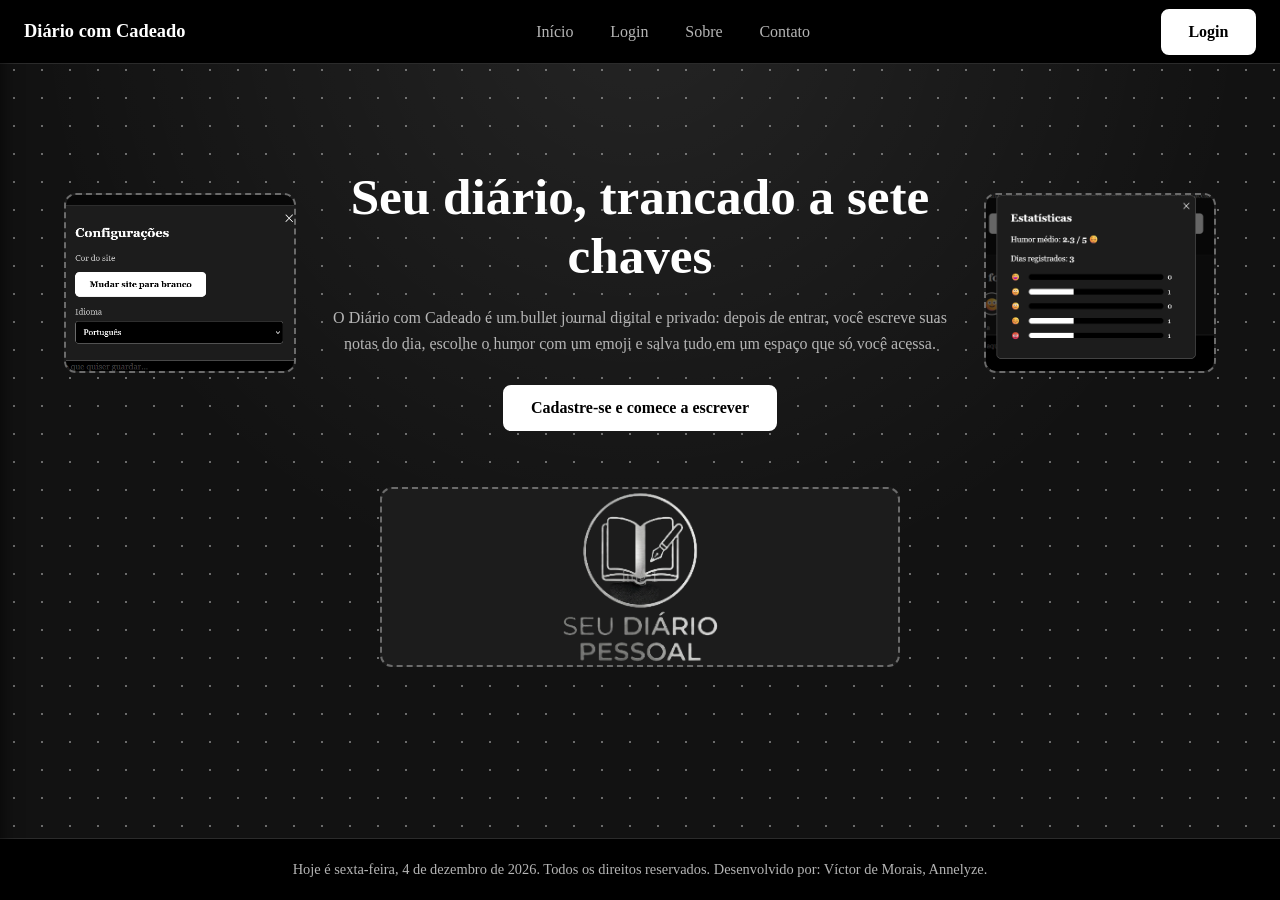
<file: index.html>
<!DOCTYPE html>
<html lang="pt-BR">
<head>
  <meta charset="UTF-8">
  <meta name="viewport" content="width=device-width, initial-scale=1">
  <title>Início | Diário com Cadeado</title>
  <link rel="stylesheet" href="style.css">
</head>
<body class="home" data-page="home">
  <header class="site-header">
    <a class="logo" href="index.html">Diário com Cadeado</a>
    <nav aria-label="Menu principal">
      <ul class="menu">
        <li><a href="index.html" id="linkInicio">Início</a></li>
        <li id="itemLogin"><a href="login.html">Login</a></li>
        <li><a href="#" id="btn-sobre">Sobre</a></li>
        <li><a href="#" id="btn-contato">Contato</a></li>
      </ul>
    </nav>
    <a class="btn" href="login.html" id="btnLogin">Login</a>
  </header>

  <!-- Aba Lateral Esquerda (Sidebar) -->
  <div class="sidebar-overlay" id="sidebarOverlay"></div>
  <aside class="sidebar-left" id="sidebarLeft" aria-label="Menu lateral">
    <div class="sidebar-header">
      <h2>Menu</h2>
      <button type="button" class="sidebar-close" id="sidebarFechar" aria-label="Fechar menu">✕</button>
    </div>
    <div class="sidebar-content">
      <div class="sidebar-section" id="sidebar-secao-sobre">
        <h3>Sobre</h3>
        <ul>
          <li><a href="#" data-info="empresa">Empresa</a></li>
          <li><a href="#" data-info="clientes">Clientes</a></li>
        </ul>
      </div>
      <div class="sidebar-section" id="sidebar-secao-contato">
        <h3>Contato</h3>
        <ul>
          <li><a href="#" data-info="telefones">Telefones</a></li>
          <li><a href="#" data-info="email">Email</a></li>
        </ul>
      </div>
    </div>
  </aside>

  <main>
    <div class="home-grid">
      <!-- IMAGEM 2 (esquerda) -->
      <figure class="img-slot slot-esq" data-label="img 2">
        <img src="imagens/img2.jpg" alt="Descrição da imagem 2">
      </figure>

      <section class="hero">
        <h1>Seu diário, trancado a sete chaves</h1>
        <p>O Diário com Cadeado é um bullet journal digital e privado: depois de entrar, você escreve suas notas do dia, escolhe o humor com um emoji e salva tudo em um espaço que só você acessa.</p>
        <a class="btn" href="sign.html">Cadastre-se e comece a escrever</a>
      </section>

      <!-- IMAGEM 3 (direita) -->
      <figure class="img-slot slot-dir" data-label="img 3">
        <img src="imagens/img3.jpg" alt="Descrição da imagem 3">
      </figure>

      <!-- IMAGEM 1 (embaixo, centralizada) -->
      <figure class="img-slot slot-baixo" data-label="img 1">
        <img src="imagens/img1.jpg" alt="Descrição da imagem 1">
      </figure>
    </div>
  </main>

  <!-- Modal Central -->
  <div class="modal" id="modal" hidden>
    <div class="modal-box" role="dialog" aria-modal="true">
      <button type="button" class="modal-close" id="modalFechar" aria-label="Fechar">✕</button>
      <div id="modalConteudo"></div>
    </div>
  </div>

  <footer class="site-footer">
    <p>Hoje é <span id="dataAtual"></span>. Todos os direitos reservados. Desenvolvido por: Víctor de Morais, Annelyze.</p>
  </footer>
  <script src="script.js"></script>
</body>
</html>
</file>
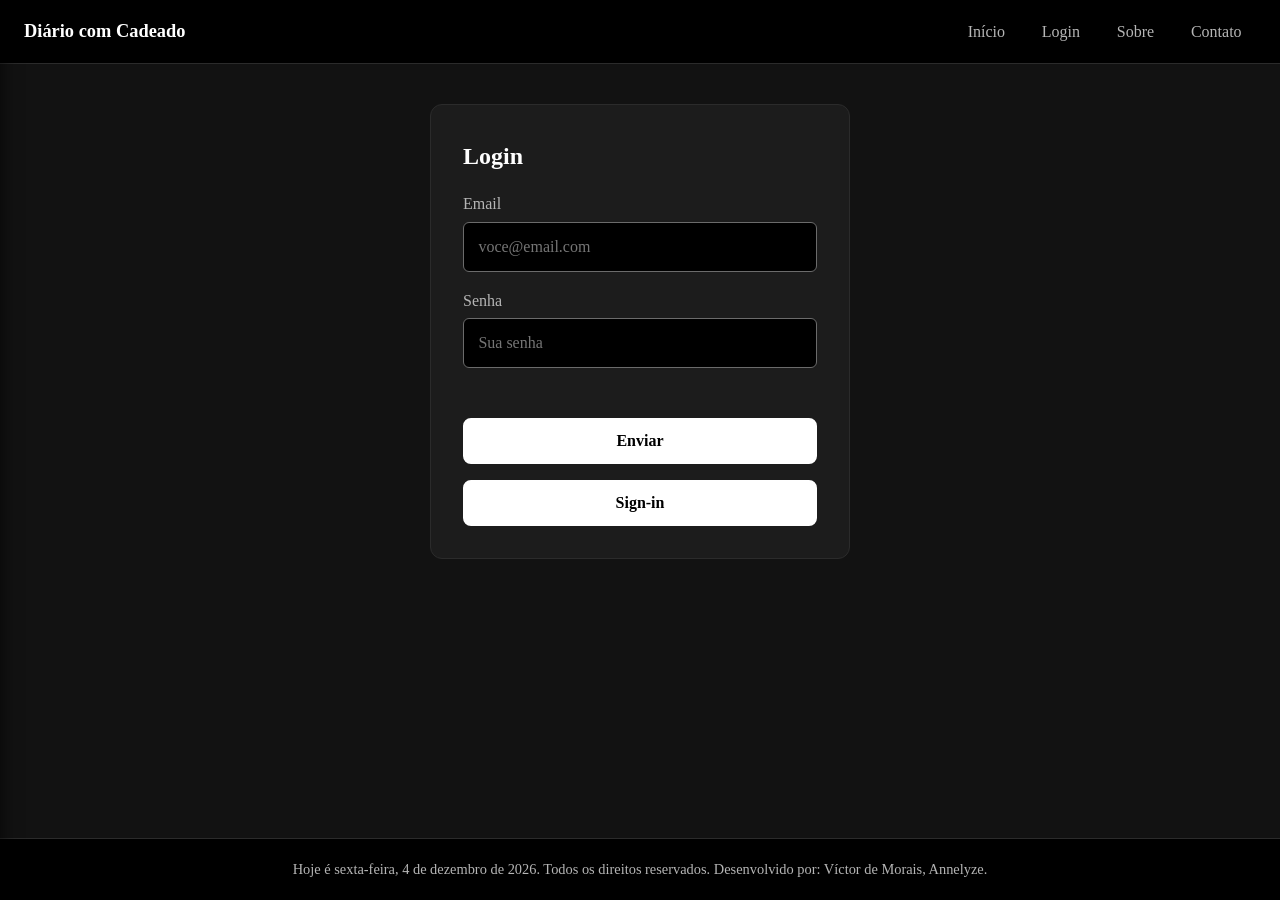
<file: final.html>
<!DOCTYPE html>
<html lang="pt-BR">
<head>
  <meta charset="UTF-8">
  <meta name="viewport" content="width=device-width, initial-scale=1">
  <title>Meu diário | Diário com Cadeado</title>
  <link rel="stylesheet" href="style.css">
</head>
<body class="" data-page="diario">
  <header class="site-header">
    <a class="logo" href="index.html">Diário com Cadeado</a>
    <nav aria-label="Menu principal">
      <ul class="menu">
        <li><a href="index.html" id="linkInicio">Início</a></li>
        <li id="itemLogin"><a href="login.html">Login</a></li>
        <li><a href="#" id="btn-sobre">Sobre</a></li>
        <li><a href="#" id="btn-contato">Contato</a></li>
      </ul>
    </nav>
    <span class="user-name" id="userName"></span>
  </header>

  <!-- Aba Lateral Esquerda (Sidebar) -->
  <div class="sidebar-overlay" id="sidebarOverlay"></div>
  <aside class="sidebar-left" id="sidebarLeft" aria-label="Menu lateral">
    <div class="sidebar-header">
      <h2>Menu</h2>
      <button type="button" class="sidebar-close" id="sidebarFechar" aria-label="Fechar menu">✕</button>
    </div>
    <div class="sidebar-content">
      <div class="sidebar-section" id="sidebar-secao-sobre">
        <h3>Sobre</h3>
        <ul>
          <li><a href="#" data-info="empresa">Empresa</a></li>
          <li><a href="#" data-info="clientes">Clientes</a></li>
        </ul>
      </div>
      <div class="sidebar-section" id="sidebar-secao-contato">
        <h3>Contato</h3>
        <ul>
          <li><a href="#" data-info="telefones">Telefones</a></li>
          <li><a href="#" data-info="email">Email</a></li>
        </ul>
      </div>
    </div>
  </aside>

  <main>
    <section class="hero hero-small">
      <h1>Seu diário, trancado a sete chaves</h1>
      <p>O Diário com Cadeado é um bullet journal digital e privado: escreva suas notas do dia, escolha o humor com um emoji e salve tudo em um espaço que só você acessa.</p>
      <div class="tools">
        <button class="btn" type="button" id="btnCalendario">Calendário</button>
        <button class="btn" type="button" id="btnEstatisticas">Estatísticas</button>
        <button class="btn" type="button" id="btnConfig">Configurações</button>
      </div>
    </section>

    <section class="card card-wide" id="areaDiario">
      <h2>Como foi seu dia?</h2>
      <div class="moods" id="moods" role="radiogroup" aria-label="Humor do dia">
        <button type="button" class="mood" data-mood="😄" aria-label="Feliz">😄</button>
        <button type="button" class="mood" data-mood="🙂" aria-label="Bem">🙂</button>
        <button type="button" class="mood" data-mood="😐" aria-label="Neutro">😐</button>
        <button type="button" class="mood" data-mood="😔" aria-label="Triste">😔</button>
        <button type="button" class="mood" data-mood="😡" aria-label="Irritado">😡</button>
      </div>
      <label for="nota">Nota do dia</label>
      <textarea id="nota" rows="5" placeholder="Escreva aqui o que quiser guardar..."></textarea>
      <p class="msg" id="mensagem" role="alert"></p>
      <button type="button" class="btn" id="btnSalvar">Salvar nota</button>
      <h2>Suas notas</h2>
      <ul class="entries" id="listaNotas"></ul>
    </section>
  </main>

  <!-- Modal Central -->
  <div class="modal" id="modal" hidden>
    <div class="modal-box" role="dialog" aria-modal="true">
      <button type="button" class="modal-close" id="modalFechar" aria-label="Fechar">✕</button>
      <div id="modalConteudo"></div>
    </div>
  </div>

  <footer class="site-footer">
    <p>Hoje é <span id="dataAtual"></span>. Todos os direitos reservados. Desenvolvido por: Víctor de Morais, Annelyze.</p>
  </footer>
  <script src="script.js"></script>
</body>
</html>
</file>
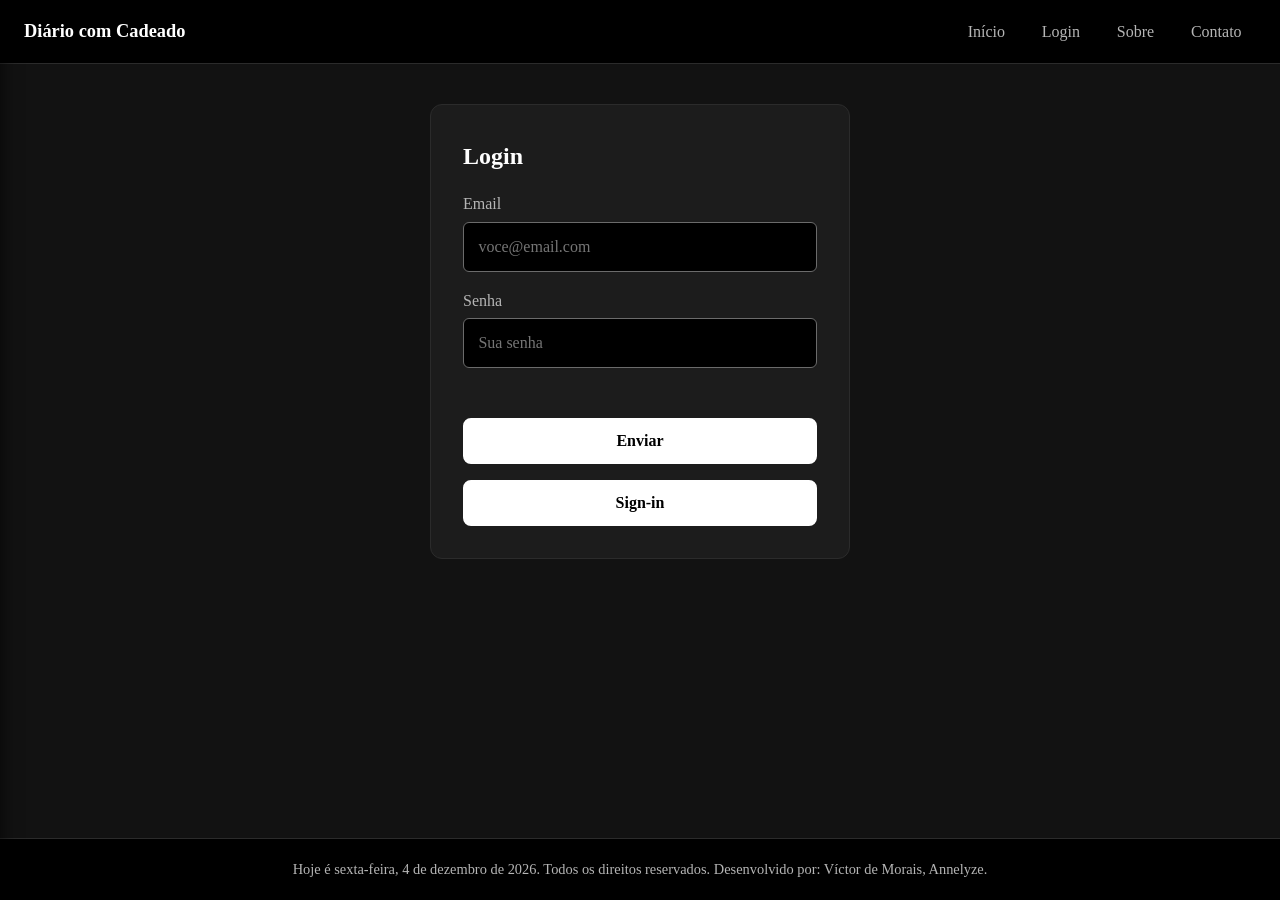
<file: login.html>
<!DOCTYPE html>
<html lang="pt-BR">
<head>
  <meta charset="UTF-8">
  <meta name="viewport" content="width=device-width, initial-scale=1">
  <title>Login | Diário com Cadeado</title>
  <link rel="stylesheet" href="style.css">
</head>
<body class="" data-page="login">
  <header class="site-header">
    <a class="logo" href="index.html">Diário com Cadeado</a>
    <nav aria-label="Menu principal">
      <ul class="menu">
        <li><a href="index.html" id="linkInicio">Início</a></li>
        <li id="itemLogin"><a href="login.html">Login</a></li>
        <li><a href="#" id="btn-sobre">Sobre</a></li>
        <li><a href="#" id="btn-contato">Contato</a></li>
      </ul>
    </nav>
  </header>

  <!-- Aba Lateral Esquerda (Sidebar) -->
  <div class="sidebar-overlay" id="sidebarOverlay"></div>
  <aside class="sidebar-left" id="sidebarLeft" aria-label="Menu lateral">
    <div class="sidebar-header">
      <h2>Menu</h2>
      <button type="button" class="sidebar-close" id="sidebarFechar" aria-label="Fechar menu">✕</button>
    </div>
    <div class="sidebar-content">
      <div class="sidebar-section" id="sidebar-secao-sobre">
        <h3>Sobre</h3>
        <ul>
          <li><a href="#" data-info="empresa">Empresa</a></li>
          <li><a href="#" data-info="clientes">Clientes</a></li>
        </ul>
      </div>
      <div class="sidebar-section" id="sidebar-secao-contato">
        <h3>Contato</h3>
        <ul>
          <li><a href="#" data-info="telefones">Telefones</a></li>
          <li><a href="#" data-info="email">Email</a></li>
        </ul>
      </div>
    </div>
  </aside>

  <main>
    <section class="card">
      <h1>Login</h1>
      <form id="formLogin" novalidate>
        <label for="email">Email</label>
        <input type="email" id="email" name="email" placeholder="voce@email.com">
        <label for="senha">Senha</label>
        <input type="password" id="senha" name="senha" placeholder="Sua senha">
        <p class="msg" id="mensagem" role="alert"></p>
        <button type="submit" class="btn">Enviar</button>
      </form>
      <a class="btn btn-secondary" href="sign.html">Sign-in</a>
    </section>
  </main>

  <!-- Modal Central -->
  <div class="modal" id="modal" hidden>
    <div class="modal-box" role="dialog" aria-modal="true">
      <button type="button" class="modal-close" id="modalFechar" aria-label="Fechar">✕</button>
      <div id="modalConteudo"></div>
    </div>
  </div>

  <footer class="site-footer">
    <p>Hoje é <span id="dataAtual"></span>. Todos os direitos reservados. Desenvolvido por: Víctor de Morais, Annelyze.</p>
  </footer>
  <script src="script.js"></script>
</body>
</html>
</file>
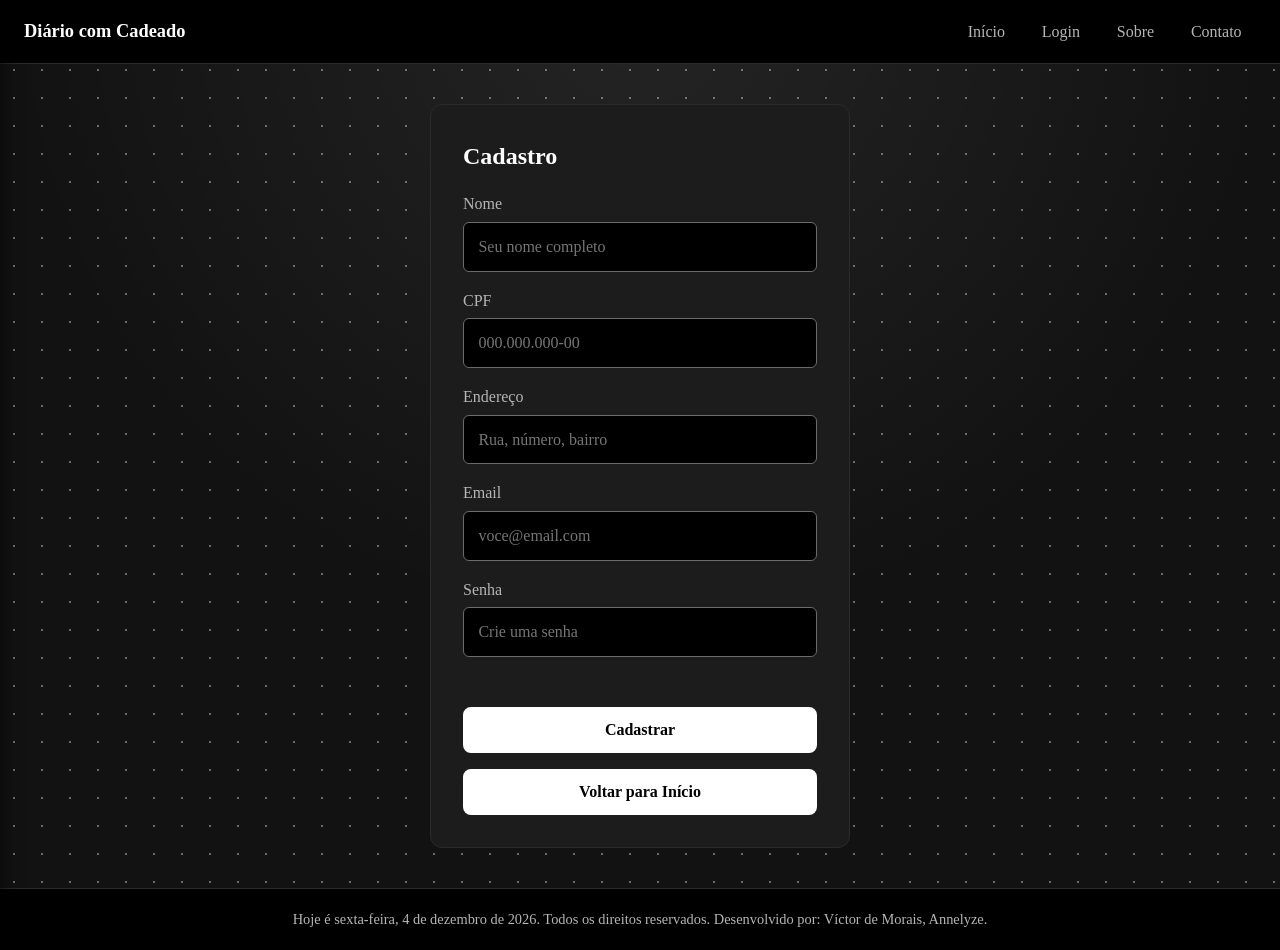
<file: sign.html>
<!DOCTYPE html>
<html lang="pt-BR">
<head>
  <meta charset="UTF-8">
  <meta name="viewport" content="width=device-width, initial-scale=1">
  <title>Cadastro | Diário com Cadeado</title>
  <link rel="stylesheet" href="style.css">
</head>
<body class="home" data-page="cadastro">
  <header class="site-header">
    <a class="logo" href="index.html">Diário com Cadeado</a>
    <nav aria-label="Menu principal">
      <ul class="menu">
        <li><a href="index.html" id="linkInicio">Início</a></li>
        <li id="itemLogin"><a href="login.html">Login</a></li>
        <li><a href="#" id="btn-sobre">Sobre</a></li>
        <li><a href="#" id="btn-contato">Contato</a></li>
      </ul>
    </nav>
  </header>

  <!-- Aba Lateral Esquerda (Sidebar) -->
  <div class="sidebar-overlay" id="sidebarOverlay"></div>
  <aside class="sidebar-left" id="sidebarLeft" aria-label="Menu lateral">
    <div class="sidebar-header">
      <h2>Menu</h2>
      <button type="button" class="sidebar-close" id="sidebarFechar" aria-label="Fechar menu">✕</button>
    </div>
    <div class="sidebar-content">
      <div class="sidebar-section" id="sidebar-secao-sobre">
        <h3>Sobre</h3>
        <ul>
          <li><a href="#" data-info="empresa">Empresa</a></li>
          <li><a href="#" data-info="clientes">Clientes</a></li>
        </ul>
      </div>
      <div class="sidebar-section" id="sidebar-secao-contato">
        <h3>Contato</h3>
        <ul>
          <li><a href="#" data-info="telefones">Telefones</a></li>
          <li><a href="#" data-info="email">Email</a></li>
        </ul>
      </div>
    </div>
  </aside>

  <main>
    <section class="card">
      <h1>Cadastro</h1>
      <form id="formCadastro" novalidate>
        <label for="nome">Nome</label>
        <input type="text" id="nome" name="nome" placeholder="Seu nome completo">

        <label for="cpf">CPF</label>
        <input type="text" id="cpf" name="cpf" placeholder="000.000.000-00" maxlength="14">

        <label for="endereco">Endereço</label>
        <input type="text" id="endereco" name="endereco" placeholder="Rua, número, bairro">

        <label for="email">Email</label>
        <input type="email" id="email" name="email" placeholder="voce@email.com">

        <label for="senha">Senha</label>
        <input type="password" id="senha" name="senha" placeholder="Crie uma senha">

        <p class="msg" id="mensagem" role="alert"></p>

        <button type="submit" class="btn">Cadastrar</button>
        <a href="index.html" class="btn btn-secondary">Voltar para Início</a>
      </form>
    </section>
  </main>

  <!-- Modal Central -->
  <div class="modal" id="modal" hidden>
    <div class="modal-box" role="dialog" aria-modal="true">
      <button type="button" class="modal-close" id="modalFechar" aria-label="Fechar">✕</button>
      <div id="modalConteudo"></div>
    </div>
  </div>

  <footer class="site-footer">
    <p>Hoje é <span id="dataAtual"></span>. Todos os direitos reservados. Desenvolvido por: Víctor de Morais, Annelyze.</p>
  </footer>

  <script src="script.js"></script>
</body>
</html>
</file>
<file: style.css>
/* ===== Variáveis (paleta: preto, cinzas e branco) ===== */
:root {
  --preto: #000;
  --cinza-900: #121212;
  --cinza-800: #1c1c1c;
  --cinza-700: #2b2b2b;
  --cinza-500: #6b6b6b;
  --cinza-300: #b5b5b5;
  --branco: #fff;
  --altura-header: 64px;
}

/* ===== Reset e body ===== */
* { box-sizing: border-box; margin: 0; padding: 0; }

body {
  min-height: 100vh;
  display: flex;
  flex-direction: column;
  background: var(--cinza-900);
  color: var(--branco);
  font-family: Georgia, "Times New Roman", serif;
  line-height: 1.6;
  padding-top: var(--altura-header);
}

/* Fundo da página inicial */
body.home {
  background-color: var(--cinza-900);
  background-image:
    radial-gradient(circle at 50% 0%, rgba(255,255,255,.08), transparent 55%),
    radial-gradient(var(--cinza-500) 1px, transparent 1.5px);
  background-size: 100% 100%, 28px 28px;
}

/* ===== Header ===== */
.site-header {
  position: fixed; top: 0; left: 0; right: 0; z-index: 50;
  height: var(--altura-header);
  display: flex; align-items: center; justify-content: space-between; gap: 1rem;
  padding: 0 1.5rem;
  background: var(--preto);
  border-bottom: 1px solid var(--cinza-700);
}
.logo { color: var(--branco); text-decoration: none; font-size: 1.15rem; font-weight: bold; }
.logo:hover { color: var(--cinza-300); }

.menu { display: flex; gap: .5rem; list-style: none; }
.menu a {
  display: block; padding: .5rem .9rem; border-radius: 6px;
  color: var(--cinza-300); text-decoration: none;
}
.menu a:hover, .menu a:focus { background: var(--cinza-700); color: var(--branco); outline: none; }
.menu a:active { background: var(--cinza-500); }

.user-name { color: var(--branco); font-weight: bold; white-space: nowrap; }
.user-name::before { content: "🔒 "; }

/* ===== Aba Lateral Esquerda (Sidebar) ===== */
.sidebar-overlay {
  position: fixed; inset: 0; z-index: 100;
  background: rgba(0, 0, 0, 0.6);
  opacity: 0; visibility: hidden;
  transition: opacity 0.3s ease, visibility 0.3s ease;
}
.sidebar-overlay.active {
  opacity: 1; visibility: visible;
}

.sidebar-left {
  position: fixed; top: 0; left: 0; bottom: 0; z-index: 101;
  width: 280px; max-width: 80vw;
  background: var(--cinza-800); border-right: 1px solid var(--cinza-700);
  transform: translateX(-100%);
  transition: transform 0.3s ease;
  display: flex; flex-direction: column;
  padding: 1.5rem 1.2rem;
  box-shadow: 4px 0 15px rgba(0,0,0,0.5);
  overflow-y: auto;
}
.sidebar-left.active {
  transform: translateX(0);
}

.sidebar-header {
  display: flex; align-items: center; justify-content: space-between;
  border-bottom: 1px solid var(--cinza-700);
  padding-bottom: 0.8rem; margin-bottom: 1.2rem;
}
.sidebar-header h2 { font-size: 1.3rem; color: var(--branco); }
.sidebar-close {
  background: none; border: none; color: var(--branco);
  font-size: 1.3rem; cursor: pointer; padding: 0.2rem 0.5rem;
}
.sidebar-close:hover { color: var(--cinza-300); }

.sidebar-content {
  display: flex; flex-direction: column; gap: 1.5rem;
}
.sidebar-section h3 {
  font-size: 1.1rem; color: var(--branco); margin-bottom: 0.5rem;
  border-bottom: 1px solid var(--cinza-700); padding-bottom: 0.3rem;
}
.sidebar-section ul { list-style: none; }
.sidebar-section li a {
  display: block; padding: 0.5rem 0.8rem; border-radius: 6px;
  color: var(--cinza-300); text-decoration: none; font-size: 1rem;
  transition: background 0.2s, color 0.2s;
}
.sidebar-section li a:hover, .sidebar-section li a:focus {
  background: var(--cinza-700); color: var(--branco);
}

/* ===== Main ===== */
main {
  flex: 1; width: 100%; max-width: 900px; margin: 0 auto;
  padding: 2.5rem 1.5rem;
  display: flex; flex-direction: column; align-items: center; gap: 2rem;
}
.hero { text-align: center; padding: 4rem 0 2rem; max-width: 640px; }
.hero-small { padding: 1rem 0; }
.hero h1 { font-size: clamp(2rem, 5vw, 3.2rem); line-height: 1.15; margin-bottom: 1.2rem; }
.hero p { color: var(--cinza-300); margin-bottom: 1.8rem; }
.tools { display: flex; flex-wrap: wrap; gap: .8rem; justify-content: center; }

.card {
  width: 100%; max-width: 420px;
  background: var(--cinza-800); border: 1px solid var(--cinza-700);
  border-radius: 12px; padding: 2rem;
}
.card-wide { max-width: 720px; }
.card h1, .card h2 { margin-bottom: 1rem; }
.card h2:not(:first-child) { margin-top: 2rem; }

/* ===== Página inicial: espaços para imagens ===== */
body.home main { max-width: 1200px; }
.home-grid {
  width: 100%;
  display: grid;
  grid-template-columns: 1fr minmax(0, 640px) 1fr;
  align-items: center;
  gap: 1.5rem;
}
.img-slot {
  position: relative; overflow: hidden;
  display: grid; place-items: center;
  height: 180px;
  border: 2px dashed var(--cinza-500); border-radius: 12px;
  background: var(--cinza-800);
}
.img-slot::before { content: attr(data-label); color: var(--cinza-500); }
.img-slot img {
  position: absolute; inset: 0;
  width: 100%; height: 100%; object-fit: cover;
}
.slot-esq   { grid-column: 1; grid-row: 1; }
.hero       { grid-column: 2; grid-row: 1; }
.slot-dir   { grid-column: 3; grid-row: 1; }
.slot-baixo { grid-column: 1 / -1; grid-row: 2; justify-self: center; width: min(100%, 520px); }

@media (max-width: 900px) {
  .home-grid { grid-template-columns: 1fr; }
  .slot-esq, .hero, .slot-dir, .slot-baixo { grid-column: 1; grid-row: auto; }
  .hero { order: 1; }
  .slot-esq { order: 2; } .slot-dir { order: 3; } .slot-baixo { order: 4; }
}

/* ===== Formulários ===== */
label { display: block; margin: 1rem 0 .3rem; color: var(--cinza-300); }
input, textarea, select {
  width: 100%; padding: .7rem .9rem;
  background: var(--preto); color: var(--branco);
  border: 1px solid var(--cinza-500); border-radius: 6px;
  font: inherit;
}
input:hover, textarea:hover, select:hover { border-color: var(--cinza-300); }
input:focus, textarea:focus, select:focus { outline: 2px solid var(--branco); border-color: var(--branco); }
textarea { resize: vertical; }
.msg { min-height: 1.5rem; margin: .8rem 0; color: var(--branco); font-style: italic; }

/* ===== Botões ===== */
.btn {
  display: inline-block; padding: .75rem 1.6rem;
  background: var(--branco); color: var(--preto);
  border: 2px solid var(--branco); border-radius: 8px;
  font: bold 1rem Georgia, serif; text-decoration: none; text-align: center;
  cursor: pointer; transition: background .2s, color .2s;
}
.btn:hover { background: var(--preto); color: var(--branco); }
.btn:focus-visible { outline: 3px solid var(--cinza-300); outline-offset: 2px; }
.btn:active { background: var(--cinza-500); border-color: var(--cinza-500); color: var(--branco); }
.btn-secondary { display: block; margin-top: 1rem; }
form .btn { width: 100%; }

/* ===== Diário ===== */
.moods { display: flex; gap: .6rem; flex-wrap: wrap; }
.mood {
  font-size: 1.8rem; width: 3.2rem; height: 3.2rem; cursor: pointer;
  background: var(--preto); border: 2px solid var(--cinza-700); border-radius: 50%;
}
.mood:hover { border-color: var(--cinza-300); }
.mood:focus-visible { outline: 2px solid var(--branco); }
.mood:active { background: var(--cinza-700); }
.mood.ativo { border-color: var(--branco); background: var(--cinza-700); }
.entries { list-style: none; display: grid; gap: .8rem; }
.entries li { background: var(--preto); border-left: 4px solid var(--cinza-500); border-radius: 6px; padding: .8rem 1rem; }
.entries small { color: var(--cinza-300); display: block; }
.entries p { white-space: pre-wrap; word-break: break-word; }

/* ===== Aviso central "teste concluído" ===== */
.toast {
  position: fixed; top: 50%; left: 50%; transform: translate(-50%, -50%);
  z-index: 300; padding: 1.2rem 2.2rem;
  background: var(--branco); color: var(--preto);
  border-radius: 10px; font-weight: bold; font-size: 1.2rem;
  box-shadow: 0 0 0 100vmax rgba(0,0,0,.55);
}

/* ===== Tema claro (site branco) ===== */
body.tema-claro {
  --preto: #fff;
  --cinza-900: #f2f2f2;
  --cinza-800: #e8e8e8;
  --cinza-700: #cfcfcf;
  --cinza-500: #8a8a8a;
  --cinza-300: #555;
  --branco: #000;
}

/* ===== Janela Modal Central ===== */
.modal {
  position: fixed; inset: 0; z-index: 200;
  display: flex; align-items: center; justify-content: center;
  background: rgba(0,0,0,.6); padding: 1rem;
}
.modal[hidden] { display: none; }
.modal-box {
  position: relative; width: 100%; max-width: 460px; max-height: 90vh; overflow-y: auto;
  background: var(--cinza-800); border: 1px solid var(--cinza-500);
  border-radius: 12px; padding: 2rem;
}
.modal-box h2 { margin-bottom: 1rem; }
.modal-close {
  position: absolute; top: .6rem; right: .8rem;
  background: none; border: none; color: var(--branco); font-size: 1.2rem; cursor: pointer;
}
.modal-close:hover { color: var(--cinza-300); }
.modal-close:focus-visible { outline: 2px solid var(--branco); }
.modal-close:active { transform: scale(.9); }
.modal-box .btn { margin-top: .5rem; }

/* Calendário */
.cal-ano { color: var(--cinza-300); text-align: center; }
.cal-mes { text-align: center; font-size: 1.5rem; margin-bottom: .8rem; }
.cal-nav { display: flex; justify-content: space-between; gap: .5rem; margin-bottom: .8rem; }
.cal-nav .btn { margin: 0; padding: .4rem 1rem; }
.cal { width: 100%; border-collapse: collapse; text-align: center; }
.cal th { color: var(--cinza-300); padding: .4rem 0; font-weight: normal; }
.cal td { height: 2.8rem; border: 1px solid var(--cinza-700); }
.cal td.hoje { outline: 2px solid var(--branco); outline-offset: -2px; font-weight: bold; }
.cal td small { display: block; line-height: 1; }

/* Estatísticas */
.media { font-size: 1.1rem; margin-bottom: 1rem; }
.barra-linha { display: grid; grid-template-columns: 2rem 1fr 2rem; align-items: center; gap: .6rem; margin-bottom: .5rem; }
.barra { height: .8rem; background: var(--preto); border-radius: 6px; overflow: hidden; }
.barra span { display: block; height: 100%; background: var(--branco); }

/* ===== Footer ===== */
.site-footer {
  padding: 1.2rem 1.5rem; text-align: center;
  background: var(--preto); border-top: 1px solid var(--cinza-700);
  color: var(--cinza-300); font-size: .9rem;
}

/* ===== Responsivo ===== */
@media (max-width: 760px) {
  :root { --altura-header: 104px; }
  .site-header { flex-wrap: wrap; justify-content: center; padding: .5rem 1rem; height: auto; min-height: var(--altura-header); }
  .menu { flex-wrap: wrap; justify-content: center; }
}
</file>
